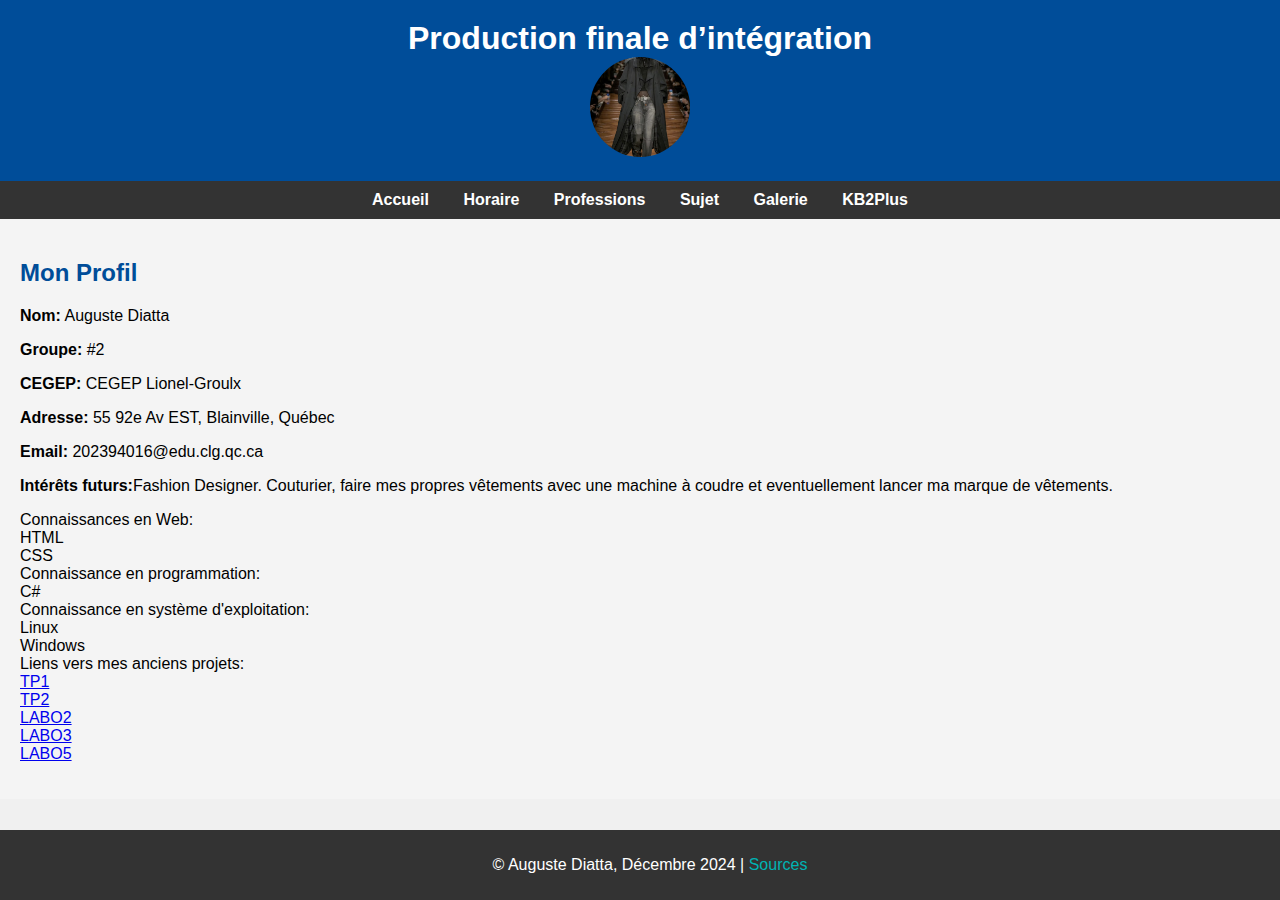
<file: index.html>
<!DOCTYPE html>
<html lang="fr">
<head>
    <meta charset="UTF-8">
    <meta name="viewport" content="width=device-width, initial-scale=1.0">
    <title>À propos</title>
    <link rel="stylesheet" href="css/styles.css">
</head>
<body>
    <header>
        <h1>Production finale d’intégration</h1>
        <img src="images/logo_image.png" alt="Logo" class="logo">
    </header>
    
    <nav>
        <ul>
            <li><a href="index.html">Accueil</a></li>
            <li><a href="horaire.html">Horaire</a></li>
            <li><a href="professions.html">Professions</a></li>
            <li><a href="sujet.html">Sujet</a></li>
            <li><a href="galerie.html">Galerie</a></li>
            <li><a href="kb2plus.html">KB2Plus</a></li>
        </ul>
    </nav>

    <main>
        <h2>Mon Profil</h2>
        <p><strong>Nom:</strong> Auguste Diatta</p>
        <p><strong>Groupe:</strong> #2</p>
        <p><strong>CEGEP:</strong> CEGEP Lionel-Groulx</p>
        <p><strong>Adresse:</strong> 55 92e Av EST, Blainville, Québec</p>
        <p><strong>Email:</strong> 202394016@edu.clg.qc.ca</p>
        <p><strong>Intérêts futurs:</strong>Fashion Designer. Couturier, faire mes propres vêtements avec une machine à coudre et eventuellement lancer ma marque de vêtements.</p>
        
        <ul>
            <li>Connaissances en Web:
                <ul>
                    <li>HTML</li>
                    <li>CSS</li>
                </ul>
            </li>
            <li>Connaissance en programmation:
                <ul>
                    <li>C#</li>
                </ul>
            </li>
            <li>Connaissance en système d'exploitation:
                <ul>
                    <li>Linux</li>
                    <li>Windows</li>
                </ul>
            </li>
            <li>Liens vers mes anciens projets:
                <ul>
                    <li> <a href="https://heyyaout.github.io/TP1/">TP1</a></li>
                    <li> <a href="https://heyyaout.github.io/tp2/">TP2</a></li>
                    <li> <a href="https://heyyaout.github.io/Labo2/">LABO2</a></li>
                    <li> <a href="https://heyyaout.github.io/Labo3/">LABO3</a></li>
                    <li> <a href="https://heyyaout.github.io/Labo5/">LABO5</a></li>
                </ul>
            </li>
        </ul>
    </main>

    <footer>
        <p>&copy; Auguste Diatta, Décembre 2024 | <a href="sources.html">Sources</a></p>
    </footer>
</body>
</html>
</file>
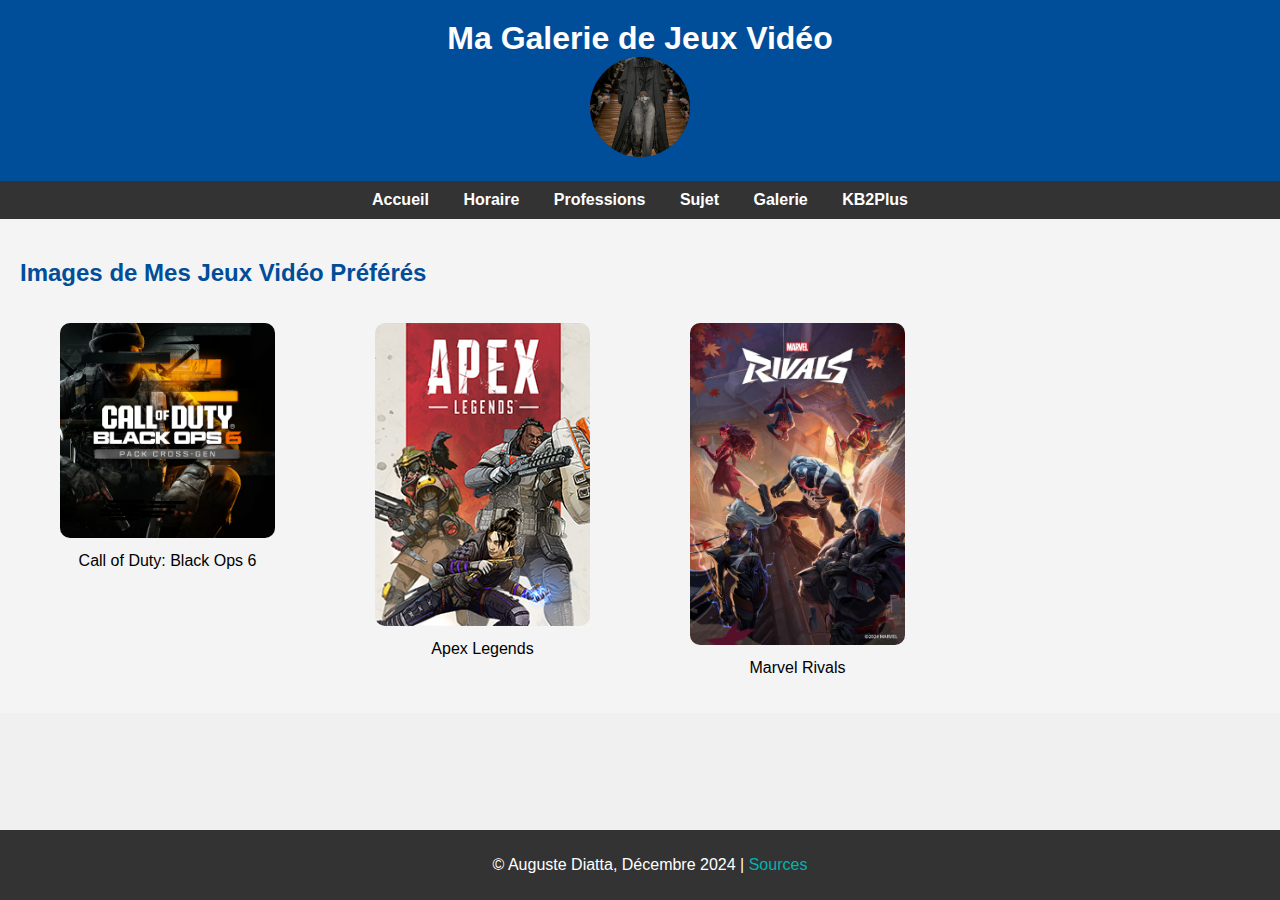
<file: galerie.html>
<!DOCTYPE html>
<html lang="fr">
<head>
    <meta charset="UTF-8">
    <meta name="viewport" content="width=device-width, initial-scale=1.0">
    <title>Galerie</title>
    <link rel="stylesheet" href="css/styles.css">
</head>
<body>
    <header>
        <h1>Ma Galerie de Jeux Vidéo</h1>
        <img src="images/logo_image.png" alt="Logo" class="logo">
    </header>
    
    <nav>
        <ul>
            <li><a href="index.html">Accueil</a></li>
            <li><a href="horaire.html">Horaire</a></li>
            <li><a href="professions.html">Professions</a></li>
            <li><a href="sujet.html">Sujet</a></li>
            <li><a href="galerie.html">Galerie</a></li>
            <li><a href="kb2plus.html">KB2Plus</a></li>
        </ul>
    </nav>

    <main>
        <h2>Images de Mes Jeux Vidéo Préférés</h2>
        <div class="gallery">
            <figure>
                <img src="images/BO6.png" alt="BO6">
                <figcaption>Call of Duty: Black Ops 6</figcaption>
            </figure>
            <figure>
                <img src="images/ApexLegends.png" alt="ApexLegends">
                <figcaption>Apex Legends</figcaption>
            </figure>
            <figure>
                <img src="images/MarvelRivals.png" alt="MarvelRivals">
                <figcaption>Marvel Rivals</figcaption>
            </figure>
            
        </div>
    </main>

    <footer>
        <p>&copy; Auguste Diatta, Décembre 2024 | <a href="sources.html">Sources</a></p>
    </footer>
</body>
</html>
</file>
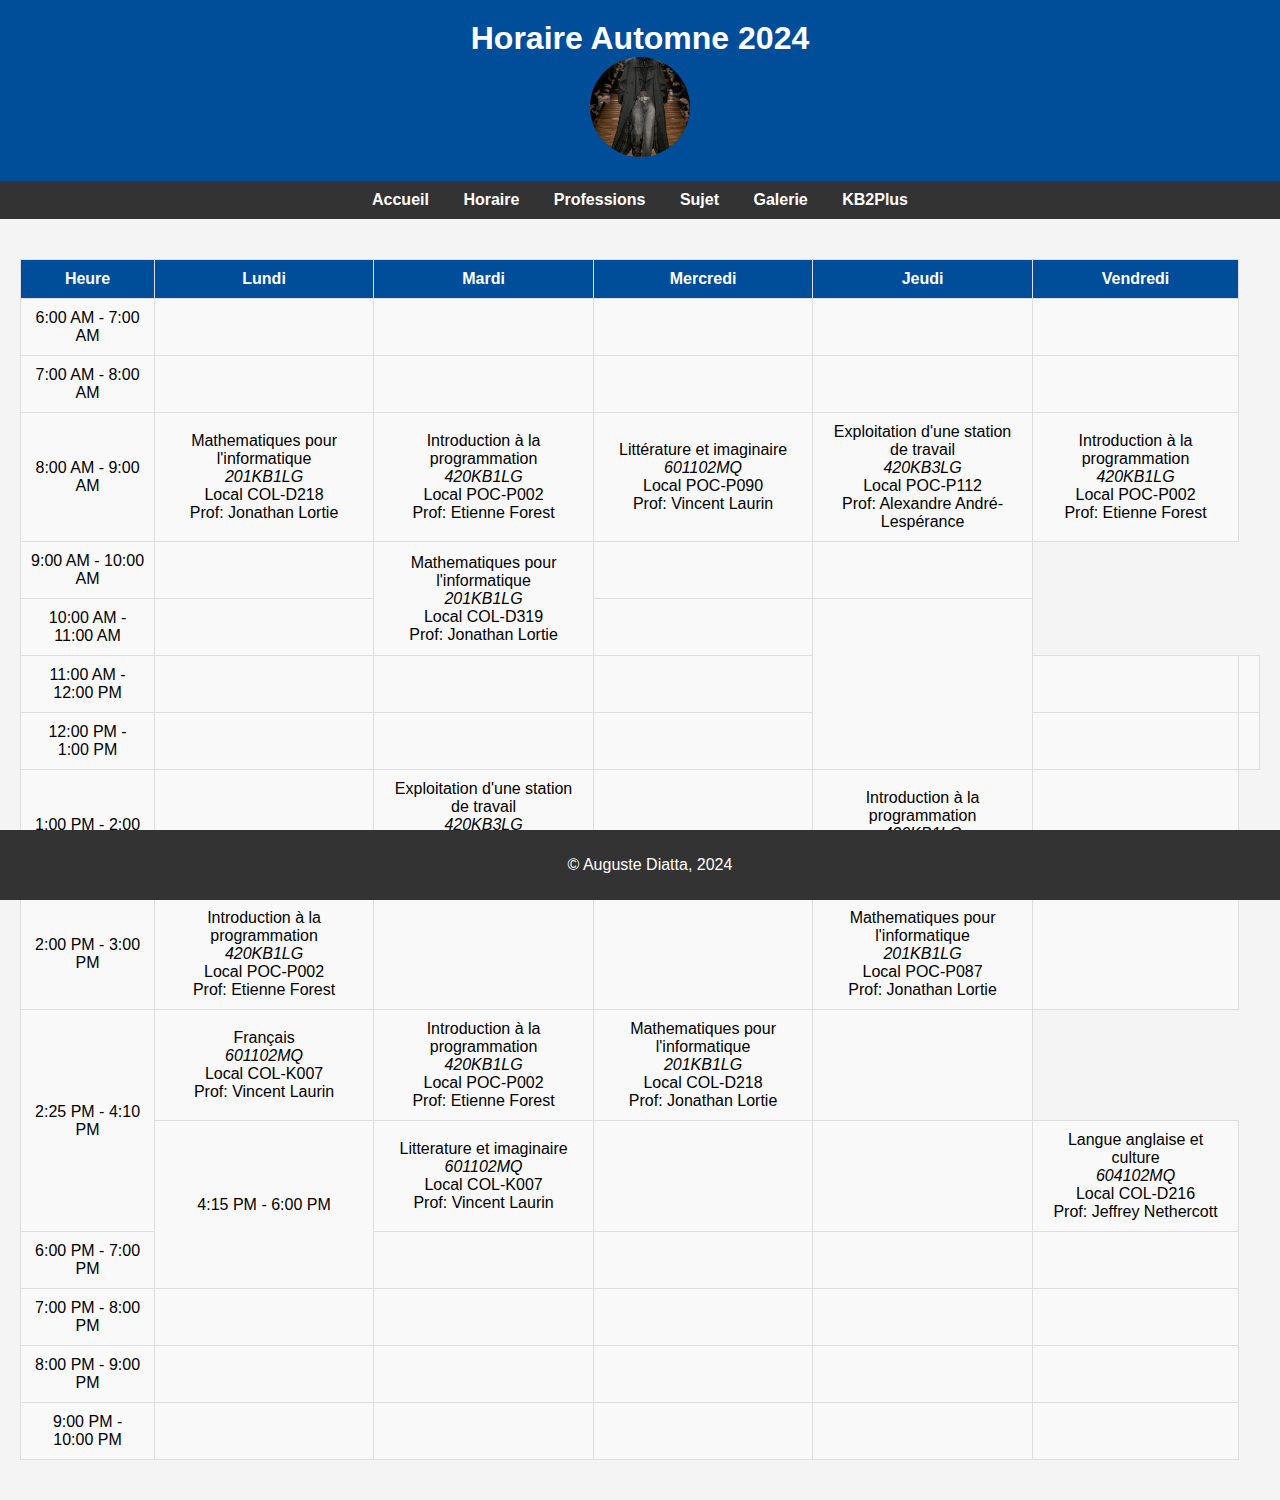
<file: horaire.html>
<!DOCTYPE html>
<html lang="fr">
<head>
    <meta charset="UTF-8">
    <meta name="viewport" content="width=device-width, initial-scale=1.0">
    <title>Horaire</title>
    <link rel="stylesheet" href="css/styles.css">
</head>
<body>
    <header>
        <h1>Horaire Automne 2024</h1>
        <img src="images/logo_image.png" alt="Logo" class="logo">
    </header>
    
    <nav>
        <ul>
            <li><a href="index.html">Accueil</a></li>
            <li><a href="horaire.html">Horaire</a></li>
            <li><a href="professions.html">Professions</a></li>
            <li><a href="sujet.html">Sujet</a></li>
            <li><a href="galerie.html">Galerie</a></li>
            <li><a href="kb2plus.html">KB2Plus</a></li>
        </ul>
    </nav>

    <main>
        <table class="horaire-table">
            <thead>
                <tr>
                    <th>Heure</th>
                    <th>Lundi</th>
                    <th>Mardi</th>
                    <th>Mercredi</th>
                    <th>Jeudi</th>
                    <th>Vendredi</th>
                </tr>
            </thead>
            <tbody>
                <!-- Plage horaire de 6h00 à 7h00 -->
                <tr>
                    <td>6:00 AM - 7:00 AM</td>
                    <td></td>
                    <td></td>
                    <td></td>
                    <td></td>
                    <td></td>
                </tr>
                <!-- Plage horaire de 7h00 à 8h00 -->
                <tr>
                    <td>7:00 AM - 8:00 AM</td>
                    <td></td>
                    <td></td>
                    <td></td>
                    <td></td>
                    <td></td>
                </tr>
                <!-- Plage horaire de 8h00 à 9h00 -->
                <tr>
                    <td>8:00 AM - 9:00 AM</td>
                    <td>Mathematiques pour l'informatique<br><i>201KB1LG</i><br>Local COL-D218<br>Prof: Jonathan Lortie</td>
                    <td>Introduction à la programmation<br><i>420KB1LG</i><br>Local POC-P002<br>Prof: Etienne Forest</td>
                    <td>Littérature et imaginaire<br><i>601102MQ</i><br>Local POC-P090<br>Prof: Vincent Laurin
                    <td>Exploitation d'une station de travail<br><i>420KB3LG</i><br>Local POC-P112<br>Prof: Alexandre André-Lespérance</td>
                    <td>Introduction à la programmation<br><i>420KB1LG</i><br>Local POC-P002<br>Prof: Etienne Forest</td>
                </tr>
                <!-- Plage horaire de 9h00 à 10h00 -->
                <tr>
                    <td>9:00 AM - 10:00 AM</td>
                    <td></td>
                    <td rowspan="2">Mathematiques pour l'informatique<br><i>201KB1LG</i><br>Local COL-D319<br>Prof: Jonathan Lortie</td>
                    <td></td>
                    <td></td>
                </tr>
                <!-- Plage horaire de 10h00 à 11h00 -->
                <tr>
                    <td>10:00 AM - 11:00 AM</td>
                    <td></td>
                    <td></td>
                    <td rowspan="3"></td>
                </tr>
                <!-- Plage horaire de 11h00 à 12h00 -->
                <tr>
                    <td>11:00 AM - 12:00 PM</td>
                    <td></td>
                    <td></td>
                    <td></td>
                    <td></td>
                    <td></td>
                </tr>
                <!-- Plage horaire de 12h00 à 13h00 -->
                <tr>
                    <td>12:00 PM - 1:00 PM</td>
                    <td></td>
                    <td></td>
                    <td></td>
                    <td></td>
                    <td></td>
                </tr>
                <!-- Plage horaire de 13h00 à 14h00 -->
                <tr>
                    <td>1:00 PM - 2:00 PM</td>
                    <td></td>
                    <td>Exploitation d'une station de travail<br><i>420KB3LG</i><br>Local POC-P112<br>Prof: Alexandre André-Lespérance</td>
                    <td></td>
                    <td>Introduction à la programmation<br><i>420KB1LG</i><br>Local POC-P002<br>Prof: Etienne Forest</td>
                    <td></td>
                </tr>
                <!-- Plage horaire de 14h00 à 15h00 -->
                <tr>
                    <td>2:00 PM - 3:00 PM</td>
                    <td>Introduction à la programmation<br><i>420KB1LG</i><br>Local POC-P002<br>Prof: Etienne Forest</td>
                    <td></td>
                    <td></td>
                    <td>Mathematiques pour l'informatique<br><i>201KB1LG</i><br>Local POC-P087<br>Prof: Jonathan Lortie</td>
                    <td></td>
                </tr>
                <!-- Plage horaire de 14h25 à 16h10 (cours collé) -->
                <tr>
                    <td rowspan="2">2:25 PM - 4:10 PM</td>
                    <td>Français<br><i>601102MQ</i><br>Local COL-K007<br>Prof: Vincent Laurin</td>
                    <td>Introduction à la programmation<br><i>420KB1LG</i><br>Local POC-P002<br>Prof: Etienne Forest</td>
                    <td>Mathematiques pour l'informatique<br><i>201KB1LG</i><br>Local COL-D218<br>Prof: Jonathan Lortie</td>
                    <td></td>
                </tr>
                <!-- Plage horaire de 16h15 à 18h00 -->
                <tr>
                    <td rowspan="2">4:15 PM - 6:00 PM</td>
                    <td>Litterature et imaginaire<br><i>601102MQ</i><br>Local COL-K007<br>Prof: Vincent Laurin</td>
                    <td></td>
                    <td></td>
                    <td>Langue anglaise et culture<br><i>604102MQ</i><br>Local COL-D216<br>Prof: Jeffrey Nethercott</td>
                </tr>
                <!-- Plage horaire de 18h00 à 22h00 -->
                <tr>
                    <td>6:00 PM - 7:00 PM</td>
                    <td></td>
                    <td></td>
                    <td></td>
                    <td></td>
                </tr>
                <tr>
                    <td>7:00 PM - 8:00 PM</td>
                    <td></td>
                    <td></td>
                    <td></td>
                    <td></td>
                    <td></td>
                </tr>
                <tr>
                    <td>8:00 PM - 9:00 PM</td>
                    <td></td>
                    <td></td>
                    <td></td>
                    <td></td>
                    <td></td>
                </tr>
                <tr>
                    <td>9:00 PM - 10:00 PM</td>
                    <td></td>
                    <td></td>
                    <td></td>
                    <td></td>
                    <td></td>
                </tr>
            </tbody>
        </table>
    </main>

    <footer>
        <p>&copy; Auguste Diatta, 2024</p>
    </footer>

</body>
</html>
</file>
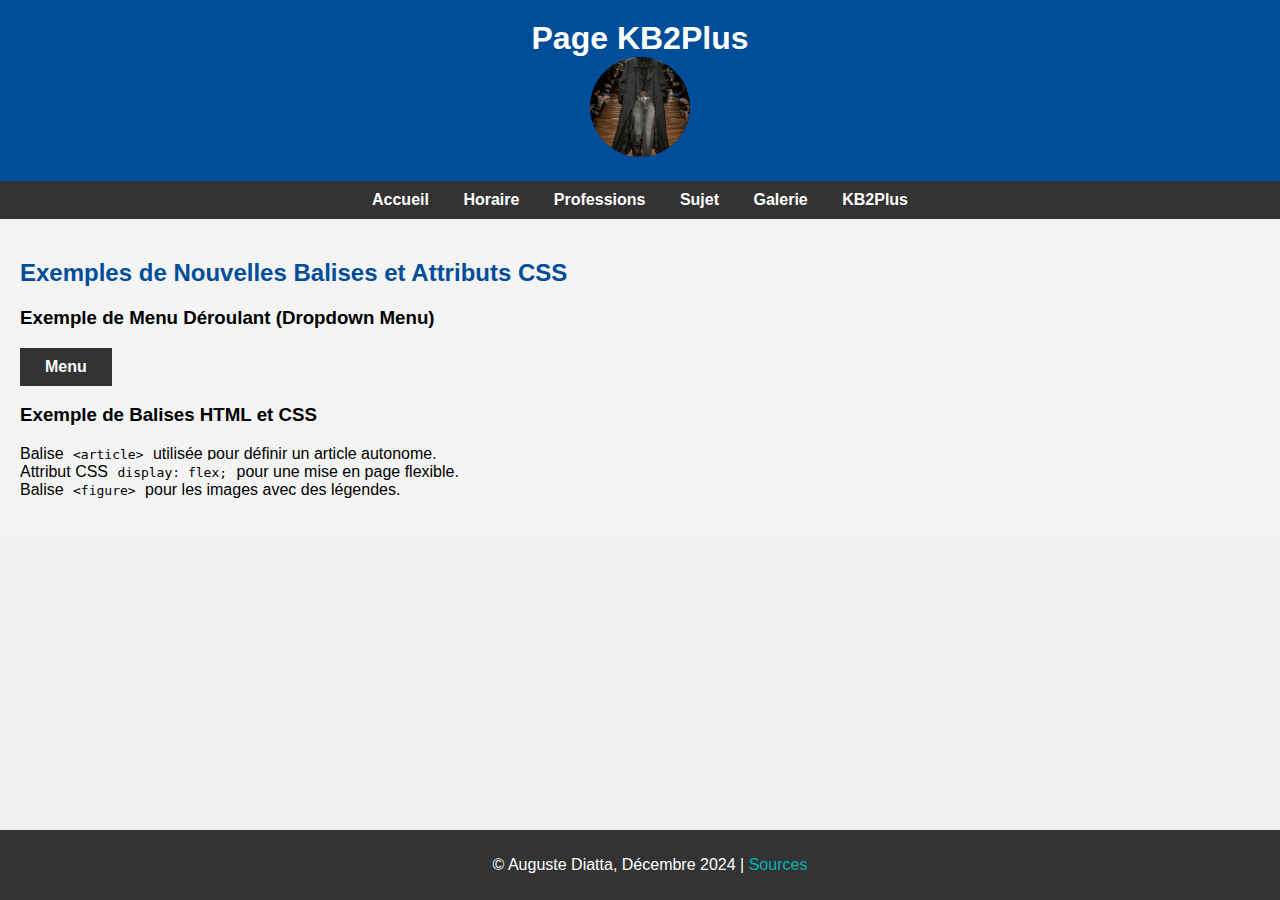
<file: kb2plus.html>
<!DOCTYPE html>
<html lang="fr">
<head>
    <meta charset="UTF-8">
    <meta name="viewport" content="width=device-width, initial-scale=1.0">
    <title>KB2Plus</title>
    <link rel="stylesheet" href="css/styles.css">
</head>
<body>
    <header>
        <h1>Page KB2Plus</h1>
        <img src="images/logo_image.png" alt="Logo" class="logo">
    </header>
    
    <nav>
        <ul>
            <li><a href="index.html">Accueil</a></li>
            <li><a href="horaire.html">Horaire</a></li>
            <li><a href="professions.html">Professions</a></li>
            <li><a href="sujet.html">Sujet</a></li>
            <li><a href="galerie.html">Galerie</a></li>
            <li><a href="kb2plus.html">KB2Plus</a></li>
        </ul>
    </nav>

    <main>
        <h2>Exemples de Nouvelles Balises et Attributs CSS</h2>

        <h3>Exemple de Menu Déroulant (Dropdown Menu)</h3>
        <nav class="dropdown">
            <ul>
                <li><a href="#">Menu</a>
                    <ul class="dropdown-content">
                        <li><a href="#">Sous-menu 1</a></li>
                        <li><a href="#">Sous-menu 2</a></li>
                        <li><a href="#">Sous-menu 3</a></li>
                    </ul>
                </li>
            </ul>
        </nav>

        <h3>Exemple de Balises HTML et CSS</h3>
        <ul>
            <li>Balise <code>&lt;article&gt;</code> utilisée pour définir un article autonome.</li>
            <li>Attribut CSS <code>display: flex;</code> pour une mise en page flexible.</li>
            <li>Balise <code>&lt;figure&gt;</code> pour les images avec des légendes.</li>
        </ul>
    </main>

    <footer>
        <p>&copy; Auguste Diatta, Décembre 2024 | <a href="sources.html">Sources</a></p>
    </footer>
</body>
</html>
</file>
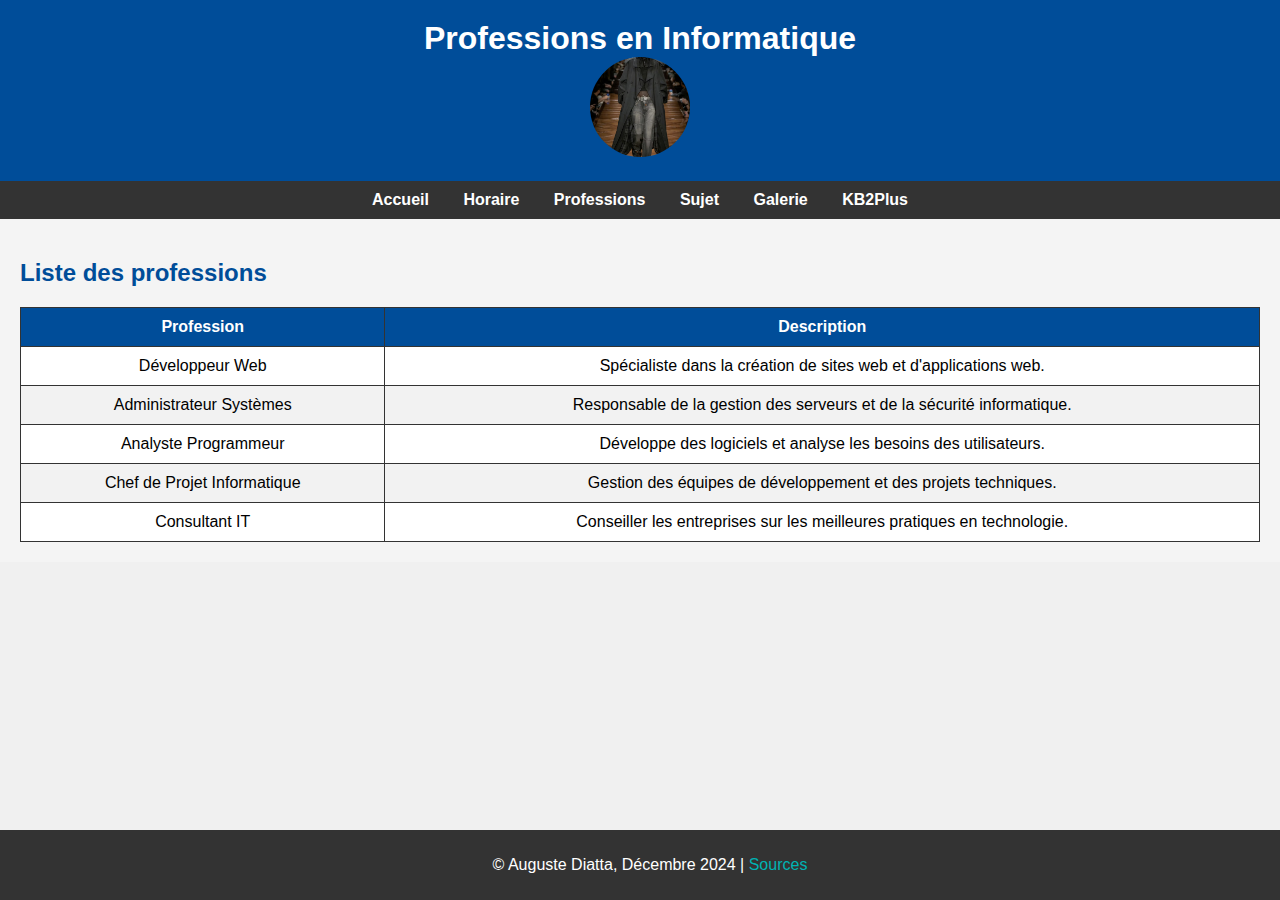
<file: professions.html>
<!DOCTYPE html>
<html lang="fr">
<head>
    <meta charset="UTF-8">
    <meta name="viewport" content="width=device-width, initial-scale=1.0">
    <title>Professions en Informatique</title>
    <link rel="stylesheet" href="css/styles.css">
</head>
<body>
    <header>
        <h1>Professions en Informatique</h1>
        <img src="images/logo_image.png" alt="Logo" class="logo">
    </header>
    
    <nav>
        <ul>
            <li><a href="index.html">Accueil</a></li>
            <li><a href="horaire.html">Horaire</a></li>
            <li><a href="professions.html">Professions</a></li>
            <li><a href="sujet.html">Sujet</a></li>
            <li><a href="galerie.html">Galerie</a></li>
            <li><a href="kb2plus.html">KB2Plus</a></li>
        </ul>
    </nav>

    <main>
        <h2>Liste des professions</h2>
        <table>
            <thead>
                <tr>
                    <th>Profession</th>
                    <th>Description</th>
                </tr>
            </thead>
            <tbody>
                <tr>
                    <td>Développeur Web</td>
                    <td>Spécialiste dans la création de sites web et d'applications web.</td>
                </tr>
                <tr>
                    <td>Administrateur Systèmes</td>
                    <td>Responsable de la gestion des serveurs et de la sécurité informatique.</td>
                </tr>
                <tr>
                    <td>Analyste Programmeur</td>
                    <td>Développe des logiciels et analyse les besoins des utilisateurs.</td>
                </tr>
                <tr>
                    <td>Chef de Projet Informatique</td>
                    <td>Gestion des équipes de développement et des projets techniques.</td>
                </tr>
                <tr>
                    <td>Consultant IT</td>
                    <td>Conseiller les entreprises sur les meilleures pratiques en technologie.</td>
                </tr>
            </tbody>
        </table>
    </main>

    <footer>
        <p>&copy; Auguste Diatta, Décembre 2024 | <a href="sources.html">Sources</a></p>
    </footer>
</body>
</html>
</file>
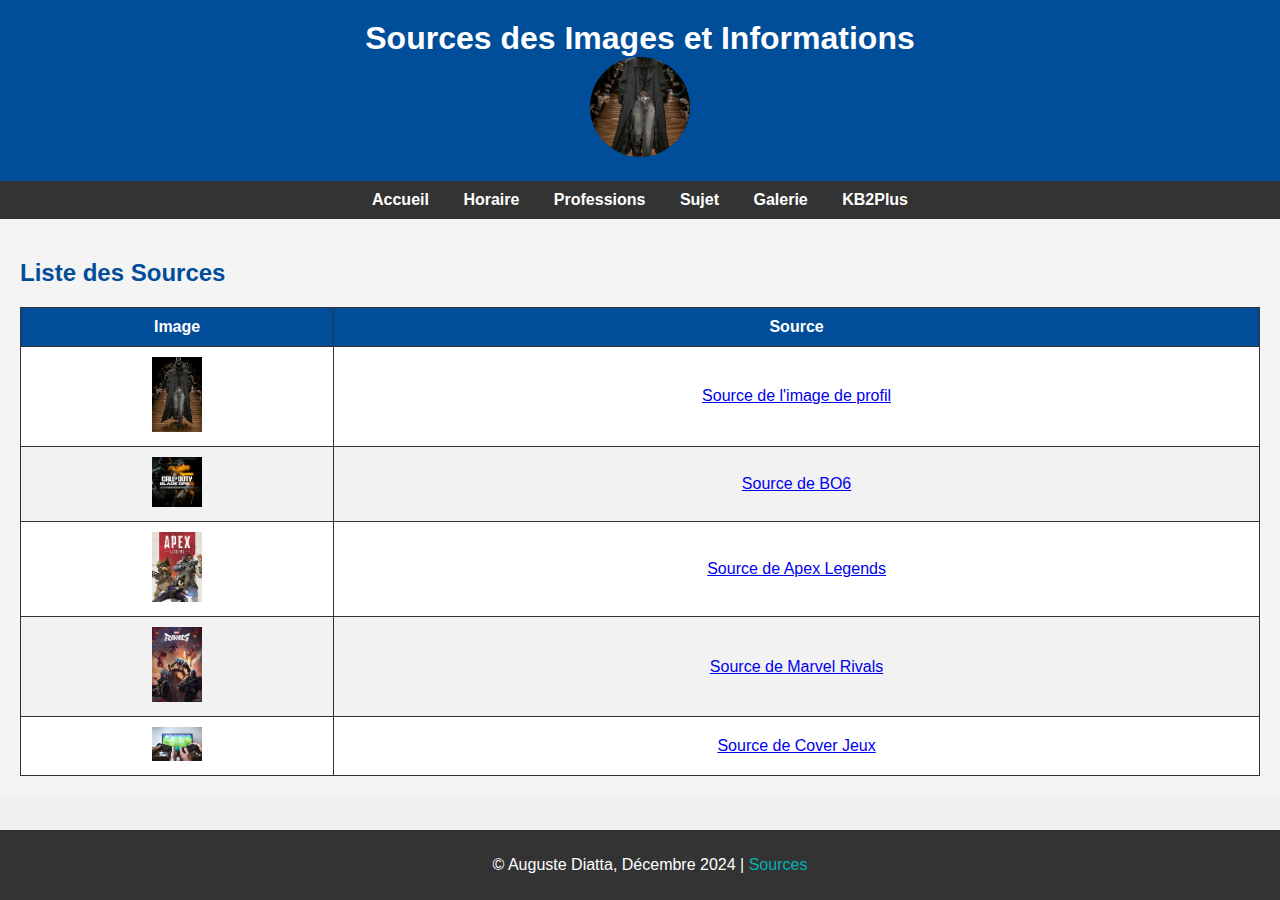
<file: sources.html>
<!DOCTYPE html>
<html lang="fr">
<head>
    <meta charset="UTF-8">
    <meta name="viewport" content="width=device-width, initial-scale=1.0">
    <title>Sources</title>
    <link rel="stylesheet" href="css/styles.css">
</head>
<body>
    <header>
        <h1>Sources des Images et Informations</h1>
        <img src="images/logo_image.png" alt="Logo" class="logo">
    </header>
    
    <nav>
        <ul>
            <li><a href="index.html">Accueil</a></li>
            <li><a href="horaire.html">Horaire</a></li>
            <li><a href="professions.html">Professions</a></li>
            <li><a href="sujet.html">Sujet</a></li>
            <li><a href="galerie.html">Galerie</a></li>
            <li><a href="kb2plus.html">KB2Plus</a></li>
        </ul>
    </nav>

    <main>
        <h2>Liste des Sources</h2>
        <table>
            <thead>
                <tr>
                    <th>Image</th>
                    <th>Source</th>
                </tr>
            </thead>
            <tbody>
                <tr>
                    <td><img src="images/logo_image.png" alt="Profile" width="50"></td>
                    <td><a href="https://www.wmagazine.com/fashion/balenciaga-spring-2025-paris-fashion-week-runway-show-photos">Source de l'image de profil</a></td>
                </tr>
                <tr>
                    <td><img src="images/BO6.png" alt="Jeux vidéo" width="50"></td>
                    <td><a href="https://www.callofduty.com/ca/fr/blackops6">Source de BO6</a></td>
                </tr>
                <tr>
                    <td><img src="images/ApexLegends.png" alt="Jeux vidéo" width="50"></td>
                    <td><a href="https://en.wikipedia.org/wiki/Apex_Legends">Source de Apex Legends</a></td>
                </tr>
                <tr>
                    <td><img src="images/MarvelRivals.png" alt="Jeux vidéo" width="50"></td>
                    <td><a href="https://www.marvelrivals.com/">Source de Marvel Rivals</a></td>
                </tr>
                <tr>
                    <td><img src="images/cover jeu video.jpg" alt="cover" width="50"></td>
                    <td><a href="https://jeux.ca/sp/les-jeux-videos-les-plus-populaires-parmi-les-etudiants-au-canada/">Source de Cover Jeux</a></td>
                </tr>
            </tbody>
        </table>
    </main>

    <footer>
        <p>&copy; Auguste Diatta, Décembre 2024 | <a href="sources.html">Sources</a></p>
    </footer>
</body>
</html>
</file>
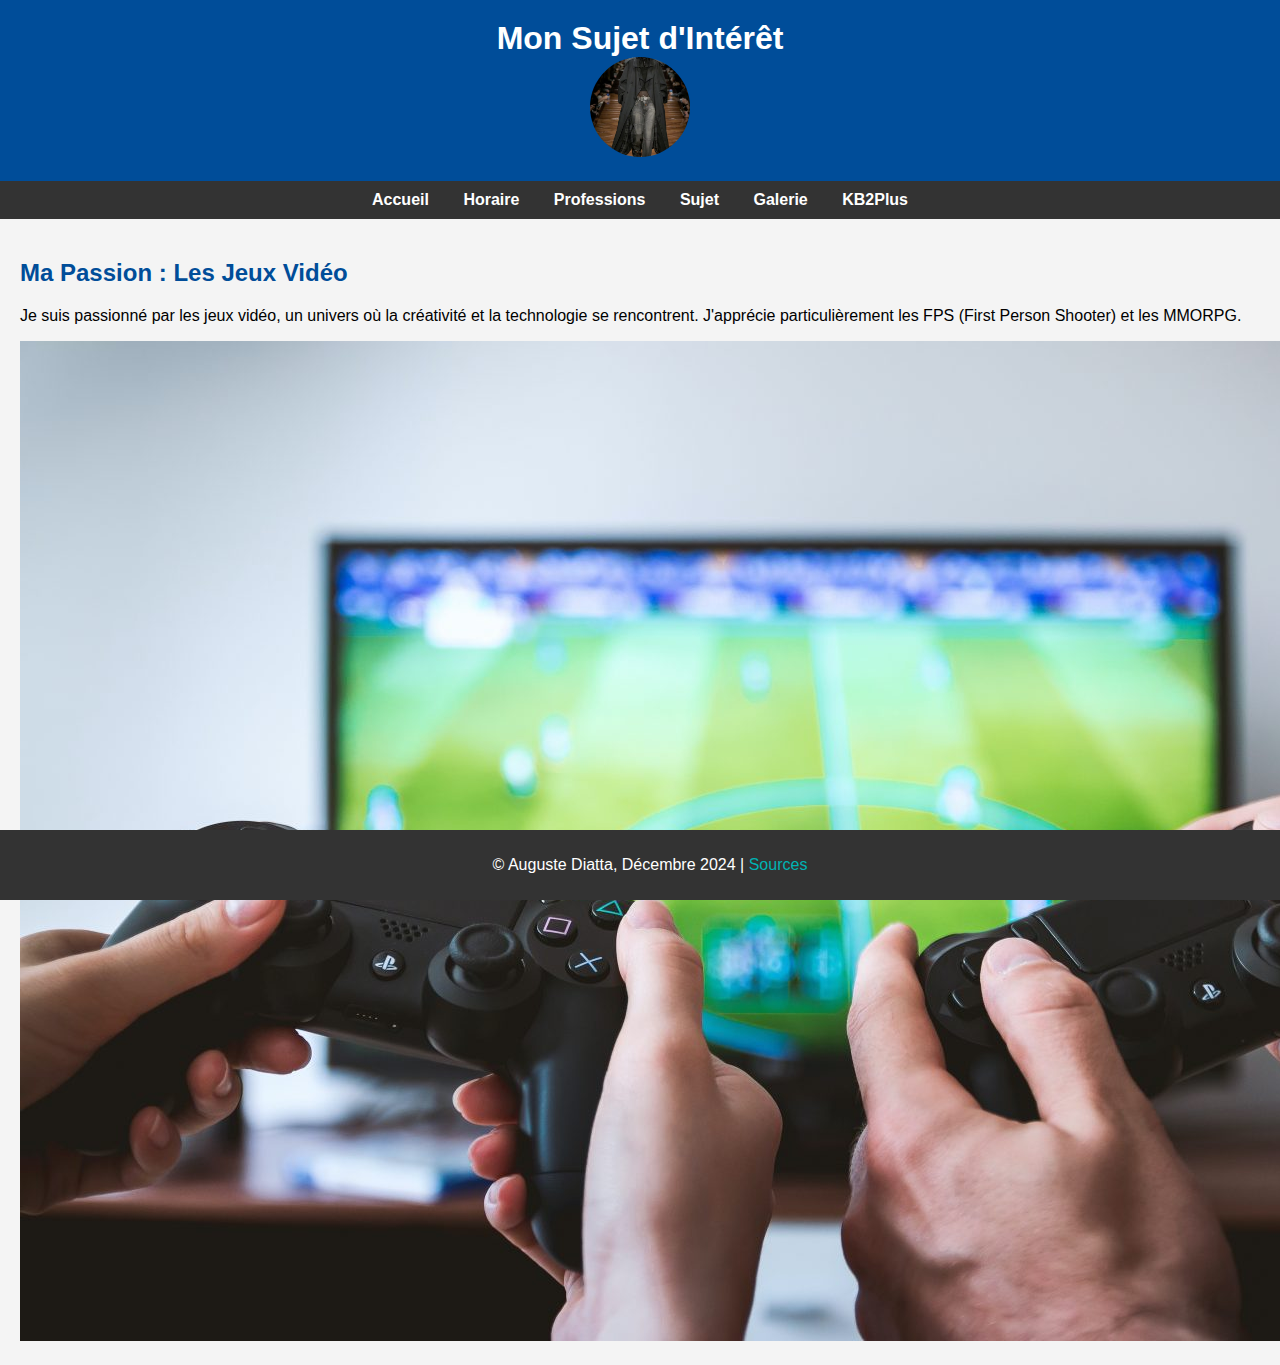
<file: sujet.html>
<!DOCTYPE html>
<html lang="fr">
<head>
    <meta charset="UTF-8">
    <meta name="viewport" content="width=device-width, initial-scale=1.0">
    <title>Sujet d'intérêt</title>
    <link rel="stylesheet" href="css/styles.css">
</head>
<body>
    <header>
        <h1>Mon Sujet d'Intérêt</h1>
        <img src="images/logo_image.png" alt="Logo" class="logo">
    </header>
    
    <nav>
        <ul>
            <li><a href="index.html">Accueil</a></li>
            <li><a href="horaire.html">Horaire</a></li>
            <li><a href="professions.html">Professions</a></li>
            <li><a href="sujet.html">Sujet</a></li>
            <li><a href="galerie.html">Galerie</a></li>
            <li><a href="kb2plus.html">KB2Plus</a></li>
        </ul>
    </nav>

    <main>
        <h2>Ma Passion : Les Jeux Vidéo</h2>
        <p>Je suis passionné par les jeux vidéo, un univers où la créativité et la technologie se rencontrent. J'apprécie particulièrement les FPS (First Person Shooter) et les MMORPG.</p>
        <img src="images/cover jeu video.jpg" alt="Jeux vidéo">
    </main>

    <footer>
        <p>&copy; Auguste Diatta, Décembre 2024 | <a href="sources.html">Sources</a></p>
    </footer>
</body>
</html>
</file>
<file: css/styles.css>
body {
    font-family: Arial, sans-serif;
    margin: 0;
    padding: 0;
}

header {
    background-color: #004d99;
    color: white;
    text-align: center;
    padding: 20px;
}

header h1 {
    margin: 0;
}

.logo {
    width: 100px;
    height: 100px;
    border-radius: 50%;
    object-fit: cover;
}

nav {
    background-color: #333;
    padding: 10px;
}

nav ul {
    list-style: none;
    padding: 0;
    margin: 0;
    text-align: center;
}

nav ul li {
    display: inline;
    margin: 0 15px;
}

nav ul li a {
    color: white;
    text-decoration: none;
    font-weight: bold;
}

nav ul li a:hover {
    color: #00b3b3;
}

main {
    padding: 20px;
    background-color: #f4f4f4;
}

main h2 {
    color: #004d99;
}

.profile-img {
    border-radius: 50%;
    width: 150px;
    height: 150px;
    display: block;
    margin: 10px auto;
}

ul {
    padding-left: 20px;
}

footer {
    background-color: #333;
    color: white;
    text-align: center;
    padding: 10px;
    position: fixed;
    bottom: 0;
    width: 100%;
}

footer a {
    color: #00b3b3;
    text-decoration: none;
}


body {
    font-family: Arial, sans-serif;
    background-color: #f0f0f0;
    margin: 0;
    padding: 0;
}

/* Style pour le header */
header {
    background-color: #004d99;
    color: white;
    text-align: center;
    padding: 20px;
}

/* Style pour le tableau d'horaire */
.horaire-table {
    width: 100%;
    border-collapse: collapse;
    margin: 20px 0;
}

.horaire-table th,
.horaire-table td {
    padding: 10px;
    text-align: center;
    border: 1px solid #ddd;
}

.horaire-table th {
    background-color: #004d99;
    color: white;
}

.horaire-table tr:nth-child(even) {
    background-color: #f9f9f9;
}

.horaire-table td {
    background-color: #f9f9f9;
}

footer {
    background-color: #333;
    color: white;
    text-align: center;
    padding: 10px;
    position: fixed;
    width: 100%;
    bottom: 0;
}


table {
    width: 100%;
    border-collapse: collapse;
    margin-top: 20px;
}

th, td {
    border: 1px solid #333;
    padding: 10px;
    text-align: center;
}

th {
    background-color: #004d99;
    color: white;
}

tr:nth-child(even) {
    background-color: #f2f2f2;
}

tr:nth-child(odd) {
    background-color: #ffffff;
}

footer {
    background-color: #333;
    color: white;
    text-align: center;
    padding: 10px;
    position: fixed;
    bottom: 0;
    width: 100%;
}


.subject-img {
    width: 100%;
    max-width: 600px;
    display: block;
    margin: 20px auto;
}



.gallery {
    display: grid;
    grid-template-columns: repeat(auto-fill, minmax(250px, 1fr));
    gap: 20px;
}

figure {
    text-align: center;
}

figcaption {
    margin-top: 10px;
}

.gallery img {
    width: 100%;
    border-radius: 10px;
    transition: transform 0.3s ease;
}

.gallery img:hover {
    transform: scale(1.1);
}


table {
    width: 100%;
    border-collapse: collapse;
    margin-top: 20px;
}

th, td {
    border: 1px solid #333;
    padding: 10px;
    text-align: center;
}

th {
    background-color: #004d99;
    color: white;
}

td img {
    max-width: 50px;
    height: auto;
}


.dropdown {
    position: relative;
    display: inline-block;
}

.dropdown-content {
    display: none;
    position: absolute;
    background-color: #333;
    min-width: 160px;
    z-index: 1;
}

.dropdown-content a {
    color: white;
    padding: 12px 16px;
    text-decoration: none;
    display: block;
}

.dropdown:hover .dropdown-content {
    display: block;
}

.dropdown-content a:hover {
    background-color: #575757;
}

/* Styles généraux pour le texte et les listes */
ul {
    list-style-type: none;
    padding: 0;
}

code {
    background-color: #f4f4f4;
    padding: 5px;
    border-radius: 3px;
}
</file>
